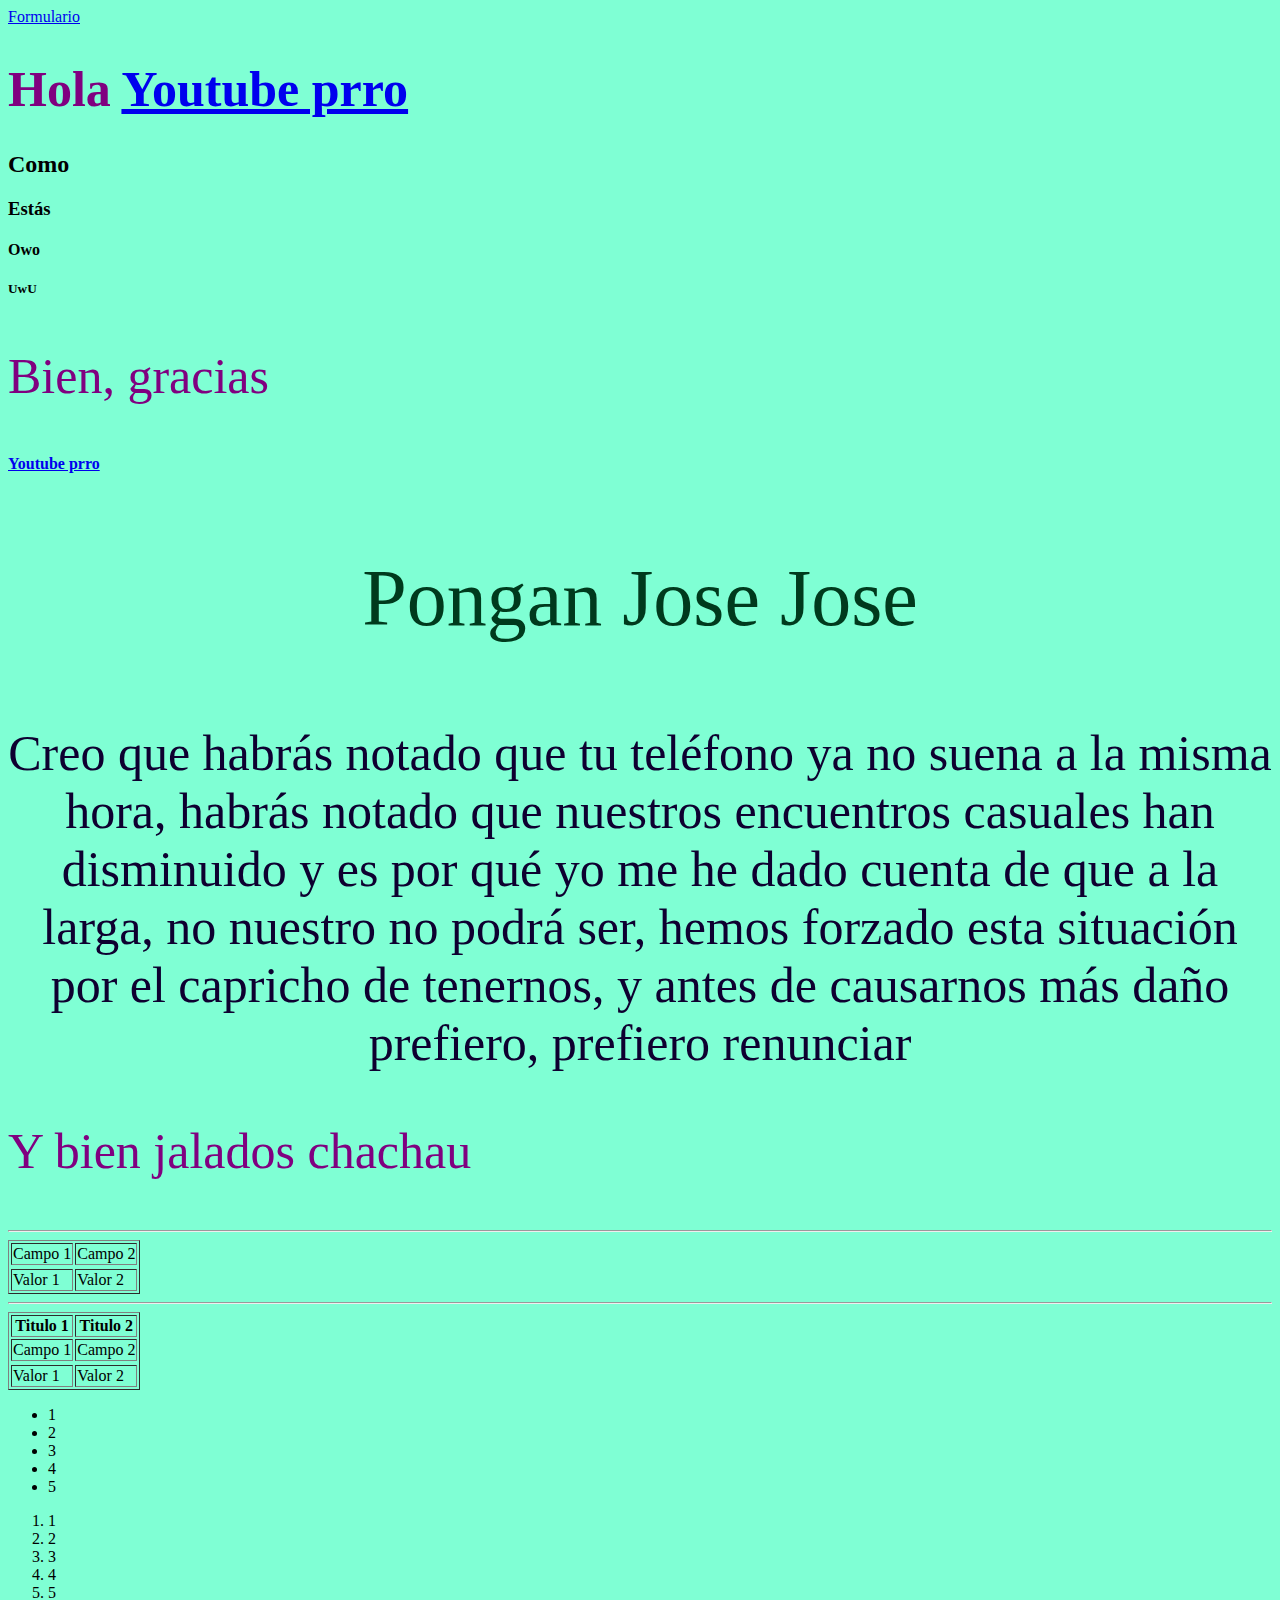
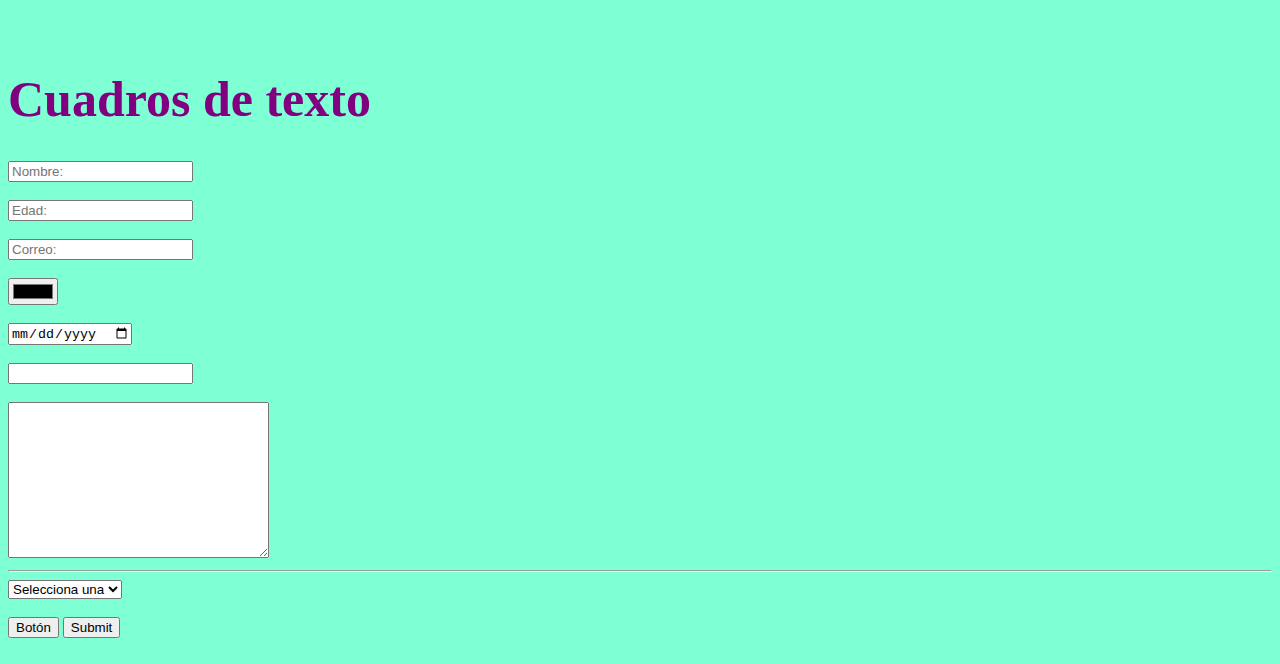
<file: Clase/index.html>
<!DOCTYPE html>
<html lang="en">
<head>
    <meta charset="UTF-8">
    <meta name="viewport" content="width=device-width, initial-scale=1.0">
    <title>Pagina web 1</title>
    <link rel="stylesheet" href="CSS/styles.css">
    <link href="https://cdn.jsdelivr.net/npm/bootstrap@5.3.2/dist/css/bootstrap.min.css" rel="stylesheet" integrity="sha384-T3c6CoIi6uLrA9TneNEoa7RxnatzjcDSCmG1MXxSR1GAsXEV/Dwwykc2MPK8M2HN" crossorigin="anonymous">
    <script src="https://cdn.jsdelivr.net/npm/bootstrap@5.3.2/dist/js/bootstrap.bundle.min.js" integrity="sha384-C6RzsynM9kWDrMNeT87bh95OGNyZPhcTNXj1NW7RuBCsyN/o0jlpcV8Qyq46cDfL" crossorigin="anonymous"></script>
</head>
<body>
    <a target="_blank" href="formulario.html">Formulario</a>
    <h1>Hola <a href="https://www.youtube.com/">Youtube prro</a></h1>
    <h2>Como</h2>
    <h3>Estás</h3>
    <h4>Owo</h4>
    <h5>UwU</h5>
    <p>Bien, gracias</p>
    <strong><a href="https://www.youtube.com/">Youtube prro</a></strong>
    <br>
    <P id="TextJose">Pongan Jose Jose</P>
    <p class="PoemaJose">Creo que habrás notado que tu teléfono ya no suena a la misma hora, 
        habrás notado que nuestros encuentros casuales han disminuido 
        y es por qué yo me he dado cuenta de que a la larga, no nuestro no podrá ser, 
        hemos forzado esta situación por el capricho de tenernos, y antes de causarnos más daño prefiero, 
        prefiero renunciar</p>
    <P>Y bien jalados chachau</P>
    <hr> 
    <table border="1">
        <tr>
            <td>Campo 1</td><td>Campo 2</td>
        <tr>
        <tr>
            <td>Valor 1</td><td>Valor 2</td>
        </tr>
    </table>
    <hr>
    <table border="1">
        <thead>
            <tr>
                <th>Titulo 1</th>
                <th>Titulo 2</th>
            </tr>
        </thead>
        <tbody>
            <tr>
                <td>Campo 1</td><td>Campo 2</td>
            <tr>
            <tr>
                <td>Valor 1</td><td>Valor 2</td>
            </tr>
        </tbody>
    </table>
    <ul>
        <li>1</li>
        <li>2</li>
        <li>3</li>
        <li>4</li>
        <li>5</li>
    </ul>
    <ol>
        <li>1</li>
        <li>2</li>
        <li>3</li>
        <li>4</li>
        <li>5</li>
    </ol>
    <br>
    <h1>Cuadros de texto</h1>
    <input type="text" placeholder="Nombre:">
    <br> <br>
    <input type="number" placeholder="Edad:">
    <br> <br>
    <input type="email" placeholder="Correo:">
    <br> <br>
    <input type="color" placeholder="Color:">
    <br> <br>
    <input type="date" placeholder="Edad:">
    <br> <br>
    <input type="password">
    <br> <br>
    <textarea name="30" id="" cols="30" rows="10"></textarea>
    <hr>
    <select>
        <option selected disabled>Selecciona una</option>
        <option value="MX">Peso Mexicano</option>
        <option value="USD">Dolar</option>
    </select>
    <br> <br>
    <button>Botón</button>
    <input type="submit" placeholder="Botón Con Input">
    <br><br>
</body>
</html>
</file>
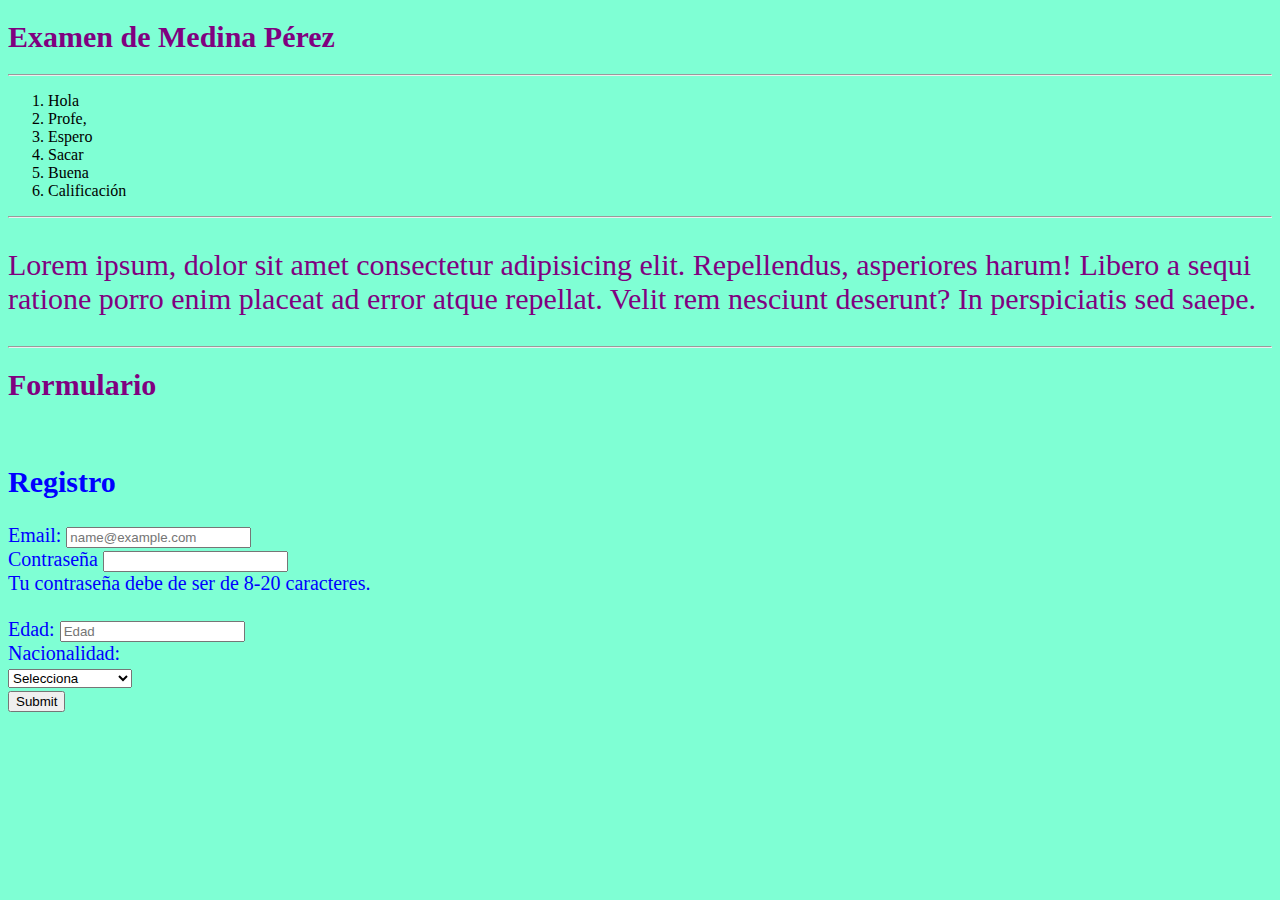
<file: Examen23.2.24/index.html>
<!DOCTYPE html>
<html lang="en">
<head>
    <meta charset="UTF-8">
    <meta name="viewport" content="width=device-width, initial-scale=1.0">
    <link href="https://cdn.jsdelivr.net/npm/bootstrap@5.3.2/dist/css/bootstrap.min.css" rel="stylesheet" integrity="sha384-T3c6CoIi6uLrA9TneNEoa7RxnatzjcDSCmG1MXxSR1GAsXEV/Dwwykc2MPK8M2HN" crossorigin="anonymous">
    <link rel="stylesheet" href="css/styles.css">
    <!--Encabezado-->
    <title>Mi examen</title>
</head>

<body>
    <h1>Examen de Medina Pérez</h1>
    <hr>
    <!--Lista ordenada-->
    <ol>
        <li>Hola</li>
        <li>Profe,</li>
        <li>Espero</li>
        <li>Sacar</li>
        <li>Buena</li>
        <li>Calificación</li>
    </ol>
    <hr>

    <!--Parrafo con texto aleatoreo-->
    <p>Lorem ipsum, dolor sit amet consectetur adipisicing elit. Repellendus, asperiores harum! Libero a sequi ratione porro enim placeat ad error atque repellat. Velit rem nesciunt deserunt? In perspiciatis sed saepe.</p>
    <hr>
    <h1>Formulario</h1>
    <br>

    <!--Formulario-->
        <form action="" method="get">
            <div class="container">
                <div class="card">
                    <div class="card-header"><h2>Registro</h2></div>
                    <div class="card-body">
                        <label for="exampleFormControlInput1" class="form-label">Email: </label>
                        <input type="email" class="form-control" id="exampleFormControlInput1" placeholder="name@example.com">
                        <br>
                        <label for="inputPassword5" class="form-label">Contraseña</label>
                        <input type="password" id="inputPassword5" class="form-control" aria-describedby="passwordHelpBlock">
                        <div id="passwordHelpBlock" class="form-text">
                        Tu contraseña debe de ser de 8-20 caracteres.
                        </div>
                        <br>
                        <label class="form-label">Edad: </label>
                        <input class="form-control" type="number" placeholder="Edad" name="Edad">
                        <br>
                        <label class="form-label">Nacionalidad: </label>
                        <br>
                        <select>
                            <option selected disabled>Selecciona</option>
                            <option value="Mex">Mexican@</option>
                            <option value="USA">Estadounidens@</option>
                            <option value="Esp">Español/a</option>
                            <option value="Ale">Aleman/a</option>
                        </select>
                    </div>
                    <div class="card-footer">
                        <input class="btn btn-primary" type="submit" placeholder="Enviar">
                    </div>
                </div>
            </div>
        </form>
        <br>

</body>

</html>
</file>
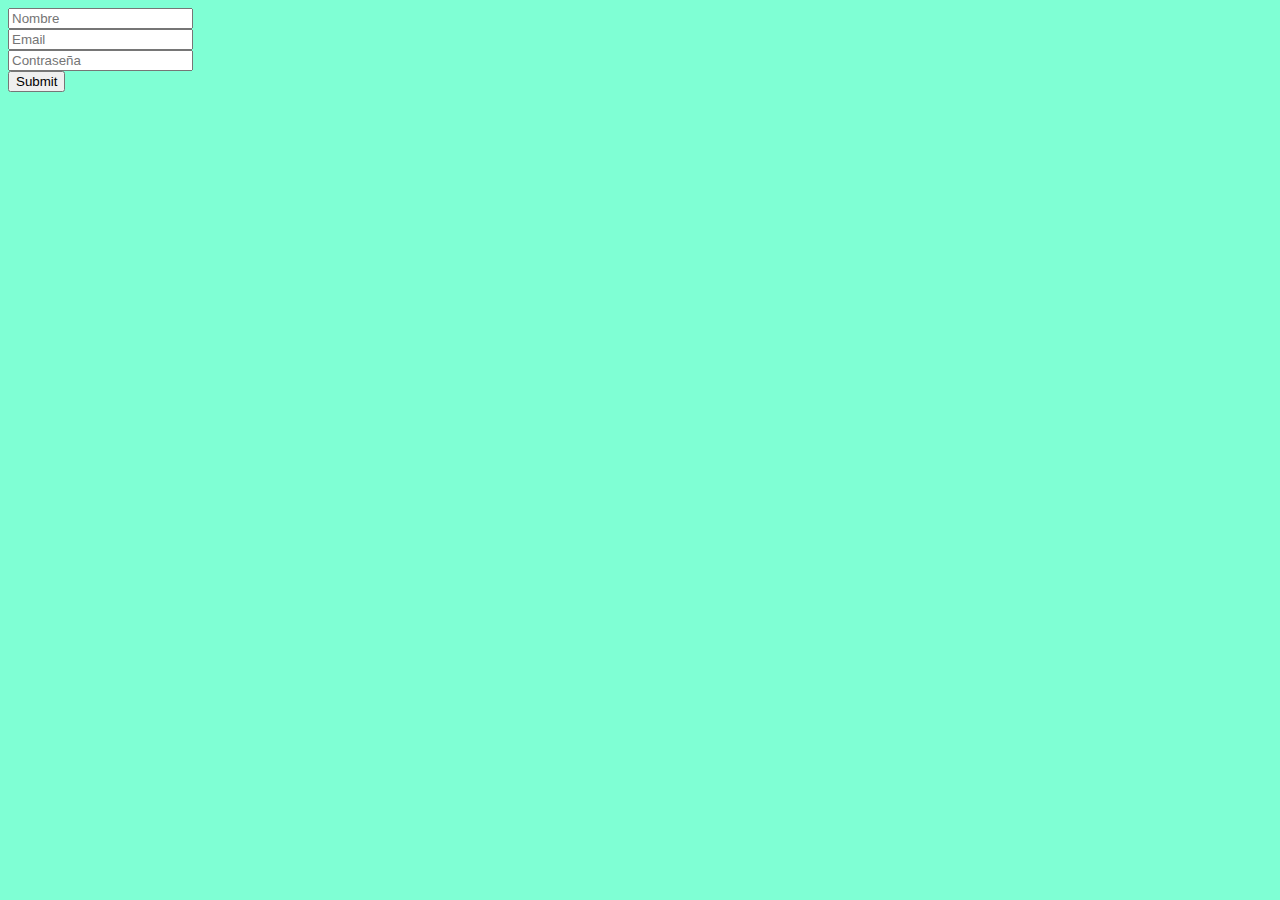
<file: Clase/formulario.html>
<!DOCTYPE html>
<html lang="en">
<head>
    <link rel="stylesheet" href="CSS/styles.css">
    <link href="https://cdn.jsdelivr.net/npm/bootstrap@5.3.2/dist/css/bootstrap.min.css" rel="stylesheet" integrity="sha384-T3c6CoIi6uLrA9TneNEoa7RxnatzjcDSCmG1MXxSR1GAsXEV/Dwwykc2MPK8M2HN" crossorigin="anonymous">
    <script src="JS/new.js"></script>
    <meta charset="UTF-8">
    <meta name="viewport" content="width=device-width, initial-scale=1.0">
    <title>Document</title>
</head>
<body>
    <form action="" method="post">
        <input type="text" placeholder="Nombre">
        <br>
        <input type="email" placeholder="Email">
        <br>
        <input type="password" placeholder="Contraseña">
        <br>
        <input type="submit" placeholder="Enviar">
    </form>
</body>
</html>
</file>
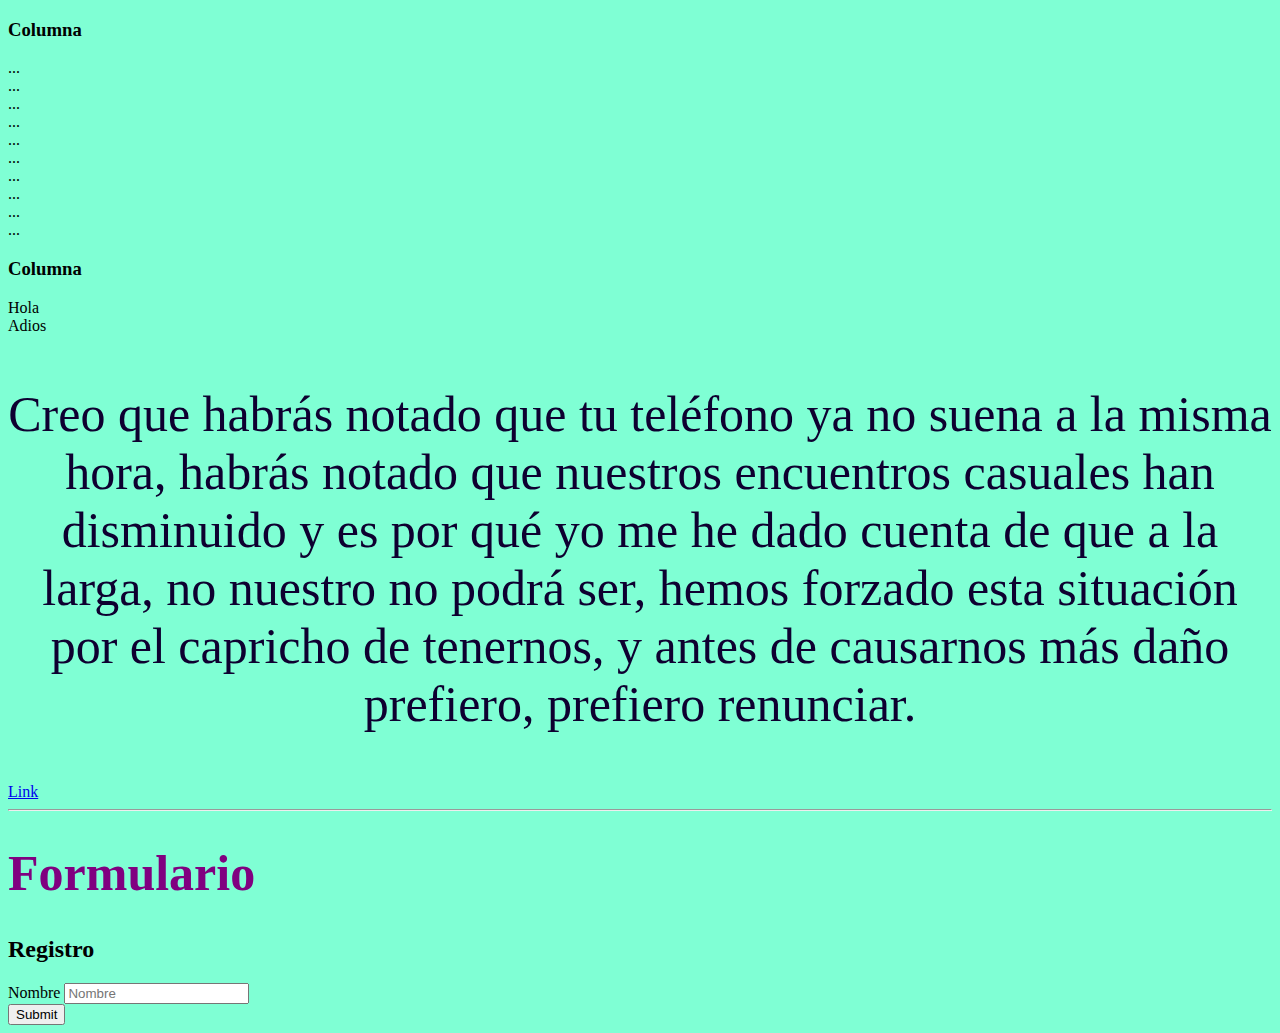
<file: Clase/pagina2.html>
<!DOCTYPE html>
<html lang="en">
<head>
    <meta charset="UTF-8">
    <meta name="viewport" content="width=device-width, initial-scale=1.0">
    <title>Prueba</title>
    <link rel="stylesheet" href="CSS/styles.css">
    <script src="JS/javascript.js"></script>
    <link href="https://cdn.jsdelivr.net/npm/bootstrap@5.3.2/dist/css/bootstrap.min.css" rel="stylesheet" integrity="sha384-T3c6CoIi6uLrA9TneNEoa7RxnatzjcDSCmG1MXxSR1GAsXEV/Dwwykc2MPK8M2HN" crossorigin="anonymous">
    <script src="https://cdn.jsdelivr.net/npm/bootstrap@5.3.2/dist/js/bootstrap.bundle.min.js" integrity="sha384-C6RzsynM9kWDrMNeT87bh95OGNyZPhcTNXj1NW7RuBCsyN/o0jlpcV8Qyq46cDfL" crossorigin="anonymous"></script>
</head>
<body>
    <div class="row">
        <div class="col-md-1"><h3>Columna</h3></div>
        <div class="col-md-1">...</div>
        <div class="col-md-1">...</div>
        <div class="col-md-1">...</div>
        <div class="col-md-1">...</div>
        <div class="col-md-1">...</div>
        <div class="col-md-1">...</div>
        <div class="col-md-1">...</div>
        <div class="col-md-1">...</div>
        <div class="col-md-1">...</div>
        <div class="col-md-1">...</div>
        <div class="col-md-1"><h3>Columna</h3></div>
    </div>
    <div class="row">
        <div class="col-md-6">Hola</div>
        <div class="col-md-6">Adios</div>
    </div>
    <p class="PoemaJose">Creo que habrás notado que tu teléfono ya no suena a la misma hora, 
        habrás notado que nuestros encuentros casuales han disminuido 
        y es por qué yo me he dado cuenta de que a la larga, no nuestro no podrá ser, 
        hemos forzado esta situación por el capricho de tenernos, y antes de causarnos más daño prefiero, 
        prefiero renunciar.</p>
        <a target="_blank" class="btn btn-primary" href="https://www.youtube.com/watch?v=1Cler6PrRbg&ab_channel=JoseJoseVEVO" role="button">Link</a>
        <hr>
        <h1>Formulario</h1>
        <form action="" method="get">
            <div class="container">
                <div class="card">
                    <div class="card-header"><h2>Registro</h2></div>
                    <div class="card-body">
                        <label class="form-label">Nombre</label>
                        <input class="form-control" type="text" placeholder="Nombre" name="Nombre">
                        <br>
                    </div>
                    <div class="card-footer">
                        <input class="btn btn-primary" type="submit" placeholder="Enviar">
                    </div>
                </div>
            </div>
        </form>
    <body>
</html>
</file>
<file: Clase/CSS/styles.css>
h1, p{
    color: purple;
    font-size: 50px;
}
#TextJose {
    color: rgb(0, 58, 29);
    font-size: 80px;
    text-align: center;
}
.PoemaJose{
    color: rgb(14, 0, 48);
    font-size: 50px;
    text-align: center;
}
body{
    background-color: aquamarine;
}
.btn btn-primary{
    text-align: center;
}
</file>
<file: Examen23.2.24/css/styles.css>
form{
    color: blue;
    font-size: 20px;
}
h1, p{
    color: purple;
    font-size: 30px;
}
body{
    background-color: aquamarine;
}
</file>
